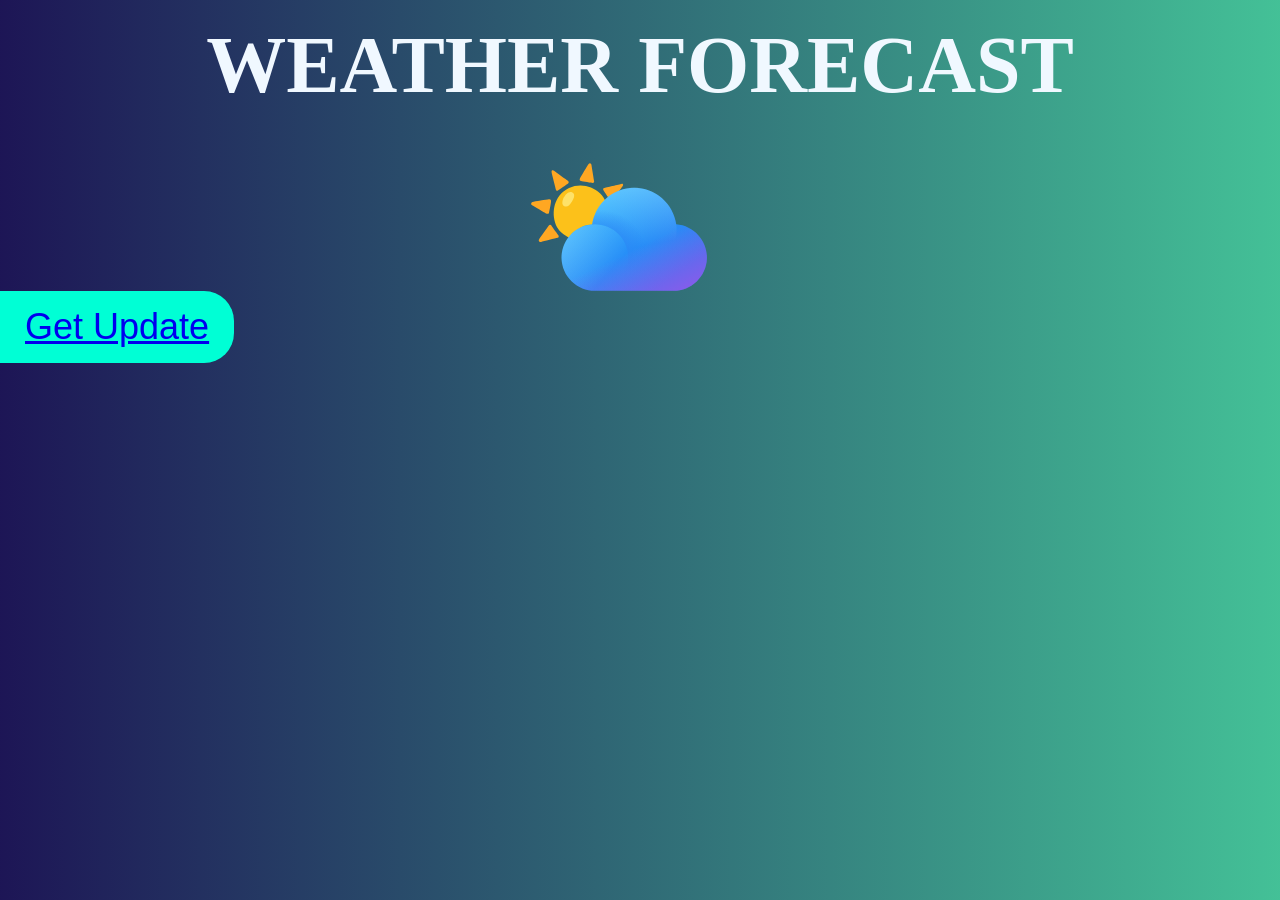
<file: weather.html>
<!DOCTYPE html>
<html lang="en">
<head>
    <meta charset="UTF-8">
    <meta name="viewport" content="width=device-width, initial-scale=1.0">
    <Link rel="stylesheet" href="weather.css">
    <title>Weather app</title>
</head>
<body>
    <h1>WEATHER FORECAST</h1>
    <div class="svg">
    <svg width="320" height="260" viewBox="0 0 320 260" fill="none" xmlns="http://www.w3.org/2000/svg">
<path d="M43.8024 122.477C32.4332 137.09 32.6322 163.048 47.1628 175.916C63.6604 190.517 86.8788 190.364 101.48 176.934C118.984 160.823 117.977 134.01 102.498 118.824C86.9374 103.556 59.1291 102.76 43.8024 122.477Z" fill="#FCC11A"/>
<path d="M62.0563 117.466C57.5602 115.475 52.6425 120.896 50.4998 124.596C48.3571 128.308 46.3666 135.579 50.933 137.441C55.4994 139.291 58.7779 136.153 62.068 130.732C65.3348 125.311 67.1964 119.749 62.0563 117.466Z" fill="#FEE269"/>
<path d="M73.765 97.0925C72.6761 99.1298 73.0391 100.699 75.2052 101.214C77.3713 101.729 90.8481 103.919 91.9838 103.989C93.6347 104.094 94.2436 102.853 94.0446 101.413C93.8338 99.9729 90.5436 79.7987 90.2392 77.9487C89.9348 76.0988 87.9794 74.2488 86.1177 76.7193C84.2561 79.1899 74.5846 95.5587 73.765 97.0925ZM108.657 111.096C106.538 111.752 106.596 113.052 107.732 114.702C108.868 116.353 116.689 128.285 117.403 129.116C118.129 129.936 119.359 130.146 120.389 128.905C121.42 127.676 134.276 109.644 135.212 108.52C136.758 106.67 135.833 104.715 133.468 105.324C131.665 105.804 109.992 110.686 108.657 111.096ZM124.815 145.789C123.293 144.923 121.314 145.169 120.799 147.124C120.284 149.079 118.024 163.282 117.813 164.523C117.603 165.764 118.539 166.994 120.073 166.689C121.607 166.385 142.847 163.235 144.263 162.884C146.734 162.263 147.553 159.793 144.989 157.943C143.327 156.737 126.255 146.609 124.815 145.789ZM107.826 179.44C109.465 178.562 110.917 179.229 111.327 181.091C111.736 182.941 116.268 201.886 116.994 205.387C117.357 207.143 115.343 208.583 113.704 207.553C112.053 206.522 94.1616 194.053 93.0142 193.034C91.3633 191.594 92.5107 190.095 93.3186 189.334C94.9578 187.777 106.28 180.271 107.826 179.44ZM58.0051 189.837C55.9326 189.638 55.3238 191.488 55.6399 193.128C55.9443 194.778 59.0354 215.655 59.2462 217.212C59.5506 219.472 61.9275 220.409 63.4613 218.137C64.9952 215.866 75.5799 198.935 76.4346 197.343C77.9802 194.462 76.8444 193.842 75.2989 193.128C73.765 192.413 60.1712 190.048 58.0051 189.837ZM28.3703 165.858C29.8104 163.493 31.6604 164.113 33.0069 166.373C33.9202 167.919 41.648 178.316 42.3739 179.44C43.0998 180.576 43.4043 182.73 41.1445 183.245C38.8613 183.772 20.4435 188.608 17.5631 189.123C14.6828 189.638 13.0318 187.379 14.8818 184.908C15.959 183.456 27.5507 167.204 28.3703 165.858ZM24.4595 147.944C27.094 149.114 28.3351 148.693 28.8854 146.808C29.6114 144.337 31.7658 133.015 31.8712 130.439C31.9414 128.765 31.2506 127.149 28.6747 127.559C26.0988 127.968 7.57555 130.556 5.21039 131.376C2.45884 132.336 2.65789 135.357 4.48445 136.317C6.65056 137.453 22.5979 147.124 24.4595 147.944ZM56.4712 104.715C57.9582 103.532 57.5016 101.835 56.1668 100.91C54.832 99.9846 38.2993 88.03 36.2034 86.3907C34.3534 84.9506 32.0819 85.4658 32.7025 88.7559C33.1474 91.1211 38.4164 111.822 38.7793 113.251C39.1891 114.902 40.4303 115.721 41.8704 114.691C43.2872 113.672 54.9257 105.956 56.4712 104.715Z" fill="#FFA722"/>
<path d="M152 111C137.245 110.999 122.986 116.325 111.844 125.998C100.701 135.67 93.4256 149.04 91.3536 163.649C78.9569 164.626 67.4195 170.363 59.1597 179.659C50.8999 188.954 46.5589 201.087 47.0465 213.512C47.5341 225.938 52.8125 237.692 61.7753 246.312C70.7382 254.932 82.6897 259.748 95.1248 259.75H208.875C221.31 259.748 233.261 254.932 242.224 246.312C251.187 237.692 256.466 225.938 256.953 213.512C257.441 201.087 253.1 188.954 244.84 179.659C236.58 170.363 225.043 164.626 212.646 163.649C210.574 149.04 203.298 135.67 192.156 125.998C181.014 116.325 166.755 110.999 152 111Z" fill="url(#paint0_linear_30_2)"/>
<path d="M143.25 211.625C143.25 224.389 138.18 236.629 129.155 245.655C120.129 254.68 107.889 259.75 95.125 259.75C82.3615 259.75 70.1207 254.68 61.0955 245.655C52.0703 236.629 47 224.389 47 211.625C47 198.861 52.0703 186.621 61.0955 177.595C70.1207 168.57 82.3615 163.5 95.125 163.5C107.889 163.5 120.129 168.57 129.155 177.595C138.18 186.621 143.25 198.861 143.25 211.625Z" fill="url(#paint1_linear_30_2)" fill-opacity="0.3"/>
<path d="M152 233.5C163.747 233.499 175.245 230.121 185.126 223.767C195.006 217.414 202.851 208.353 207.725 197.665C212.599 186.978 214.297 175.114 212.617 163.488C210.936 151.862 205.948 140.965 198.247 132.094C190.546 123.224 180.457 116.756 169.182 113.46C157.907 110.164 145.922 110.18 134.656 113.506C123.39 116.832 113.318 123.327 105.64 132.217C97.9625 141.108 93.0033 152.018 91.3537 163.649C99.7497 162.985 108.173 164.537 115.781 168.148C123.39 171.76 129.918 177.305 134.712 184.229C139.506 191.154 142.399 199.215 143.102 207.608C143.805 216.001 142.293 224.431 138.717 232.056C142.987 233.001 147.441 233.5 152 233.5Z" fill="url(#paint2_linear_30_2)" fill-opacity="0.3"/>
<path d="M152 233.5C163.747 233.499 175.245 230.121 185.126 223.767C195.006 217.414 202.851 208.353 207.725 197.665C212.599 186.978 214.297 175.114 212.617 163.488C210.936 151.862 205.948 140.965 198.247 132.094C190.546 123.224 180.457 116.756 169.182 113.46C157.907 110.164 145.922 110.18 134.656 113.506C123.39 116.832 113.318 123.327 105.64 132.217C97.9625 141.108 93.0033 152.018 91.3537 163.649C99.7497 162.985 108.173 164.537 115.781 168.148C123.39 171.76 129.918 177.305 134.712 184.229C139.506 191.154 142.399 199.215 143.102 207.608C143.805 216.001 142.293 224.431 138.717 232.056C142.987 233.001 147.441 233.5 152 233.5Z" fill="url(#paint3_radial_30_2)"/>
<path d="M152 111C137.245 110.999 122.986 116.325 111.844 125.998C100.701 135.67 93.4256 149.04 91.3536 163.649C78.9569 164.626 67.4195 170.363 59.1597 179.659C50.8999 188.954 46.5589 201.087 47.0465 213.512C47.5341 225.938 52.8125 237.692 61.7753 246.312C70.7382 254.932 82.6897 259.748 95.1248 259.75H208.875C221.31 259.748 233.261 254.932 242.224 246.312C251.187 237.692 256.466 225.938 256.953 213.512C257.441 201.087 253.1 188.954 244.84 179.659C236.58 170.363 225.043 164.626 212.646 163.649C210.574 149.04 203.298 135.67 192.156 125.998C181.014 116.325 166.755 110.999 152 111Z" fill="url(#paint4_radial_30_2)" fill-opacity="0.5"/>
<defs>
<linearGradient id="paint0_linear_30_2" x1="54.4986" y1="138.895" x2="150.127" y2="279.157" gradientUnits="userSpaceOnUse">
<stop stop-color="#0FAFFF"/>
<stop offset="1" stop-color="#367AF2"/>
</linearGradient>
<linearGradient id="paint1_linear_30_2" x1="47" y1="179.985" x2="111.881" y2="237.42" gradientUnits="userSpaceOnUse">
<stop stop-color="white"/>
<stop offset="1" stop-color="#FCFCFC" stop-opacity="0"/>
</linearGradient>
<linearGradient id="paint2_linear_30_2" x1="112.485" y1="117.886" x2="128.707" y2="202.341" gradientUnits="userSpaceOnUse">
<stop stop-color="white"/>
<stop offset="1" stop-color="#FCFCFC" stop-opacity="0"/>
</linearGradient>
<radialGradient id="paint3_radial_30_2" cx="0" cy="0" r="1" gradientUnits="userSpaceOnUse" gradientTransform="translate(96.1225 211.292) rotate(-22.9494) scale(74.6152 66.7536)">
<stop offset="0.412" stop-color="#2C87F5"/>
<stop offset="1" stop-color="#2C87F5" stop-opacity="0"/>
</radialGradient>
<radialGradient id="paint4_radial_30_2" cx="0" cy="0" r="1" gradientUnits="userSpaceOnUse" gradientTransform="translate(143.247 101.699) rotate(63.844) scale(183.61 1316.03)">
<stop offset="0.5" stop-color="#DD3CE2" stop-opacity="0"/>
<stop offset="1" stop-color="#DD3CE2"/>
</radialGradient>
</defs>
</svg>
</div>
<div class="but">
<button class="but"> <a href="index2.html">Get Update</a></button>
</div>
</body>
</html>
</file>
<file: weather.css>
body{
    background: hsla(160, 50%, 51%, 1);

background: linear-gradient(180deg, hsla(160, 50%, 51%, 1) 0%, hsla(247, 60%, 21%, 1) 100%);

background: -moz-linear-gradient(180deg, hsla(160, 50%, 51%, 1) 0%, hsla(247, 60%, 21%, 1) 100%);

background: -webkit-linear-gradient(180deg, hsla(160, 50%, 51%, 1) 0%, hsla(247, 60%, 21%, 1) 100%);
background-repeat: no-repeat;
background-attachment: fixed;
background-size: cover;

filter: progid: DXImageTransform.Microsoft.gradient( startColorstr="#43C197", endColorstr="#1C1554", GradientType=1 );
}
body{
    width: 100%;
}
*{
    margin:0;padding:0;box-sizing: border-box;
}
h1{
    text-align: center;
    font-size: 5rem;
    color: aliceblue;
    padding-top: 20px;
}
button {
    background-color: rgb(0, 255, 213);
    color: beige;
    width: auto;
    height: 8vh;
    font-size: 2.25rem;
    border-radius: 30px;
    border-top-left-radius: 0%;
    border-bottom-left-radius: 0%;
    padding: 0 25px;      
    border: none;        
    display: inline-flex;
    justify-content: center; 
    align-items: center;     
}
.svg{
height:20vh;  
width:100%;
display:flex;
justify-content: center;
align-items: center;
}
svg{
    height:20vh;
    width:auto;
}
#search-box{
    height: 20vh;
    display: flex;justify-content: center;align-items: center;
}
#search-box input{
    border-radius: 25px;
    padding:20px;
    font-size: 3rem;
    height:8vh;
    width:80%;
    border-top-right-radius: 0%;
    border-bottom-right-radius: 0%;
}
.temp,.nature,.city{
    color:aliceblue;
    text-align: center;
}
.temp{
    font-size: 6rem;
}
.nature,.city{
    font-size: 2rem;
}
@media (max-width:768px)
{
h1{
    font-size: 2rem;
}
#search-box{
    width:100%;
    height: 60px;
    font-size: 1rem;
    display: flex;
    justify-content: center;
    margin-top:20px;
}
#search-box input{
    height:45px;
    font-size: 1.2rem;
    padding:10px;
}
button{
    height:45px;
    font-size: 1.2rem;
    padding: 0 15px;
}
i{
    margin: 0;
}
.temp{
    font-size: 3rem;
    padding-top: 10px;
}
.svg{
    height: auto;
    margin-top:20px;
}
svg{
    height:150px;
    width:auto;
    padding-left: 0px;
} 
}
</file>
